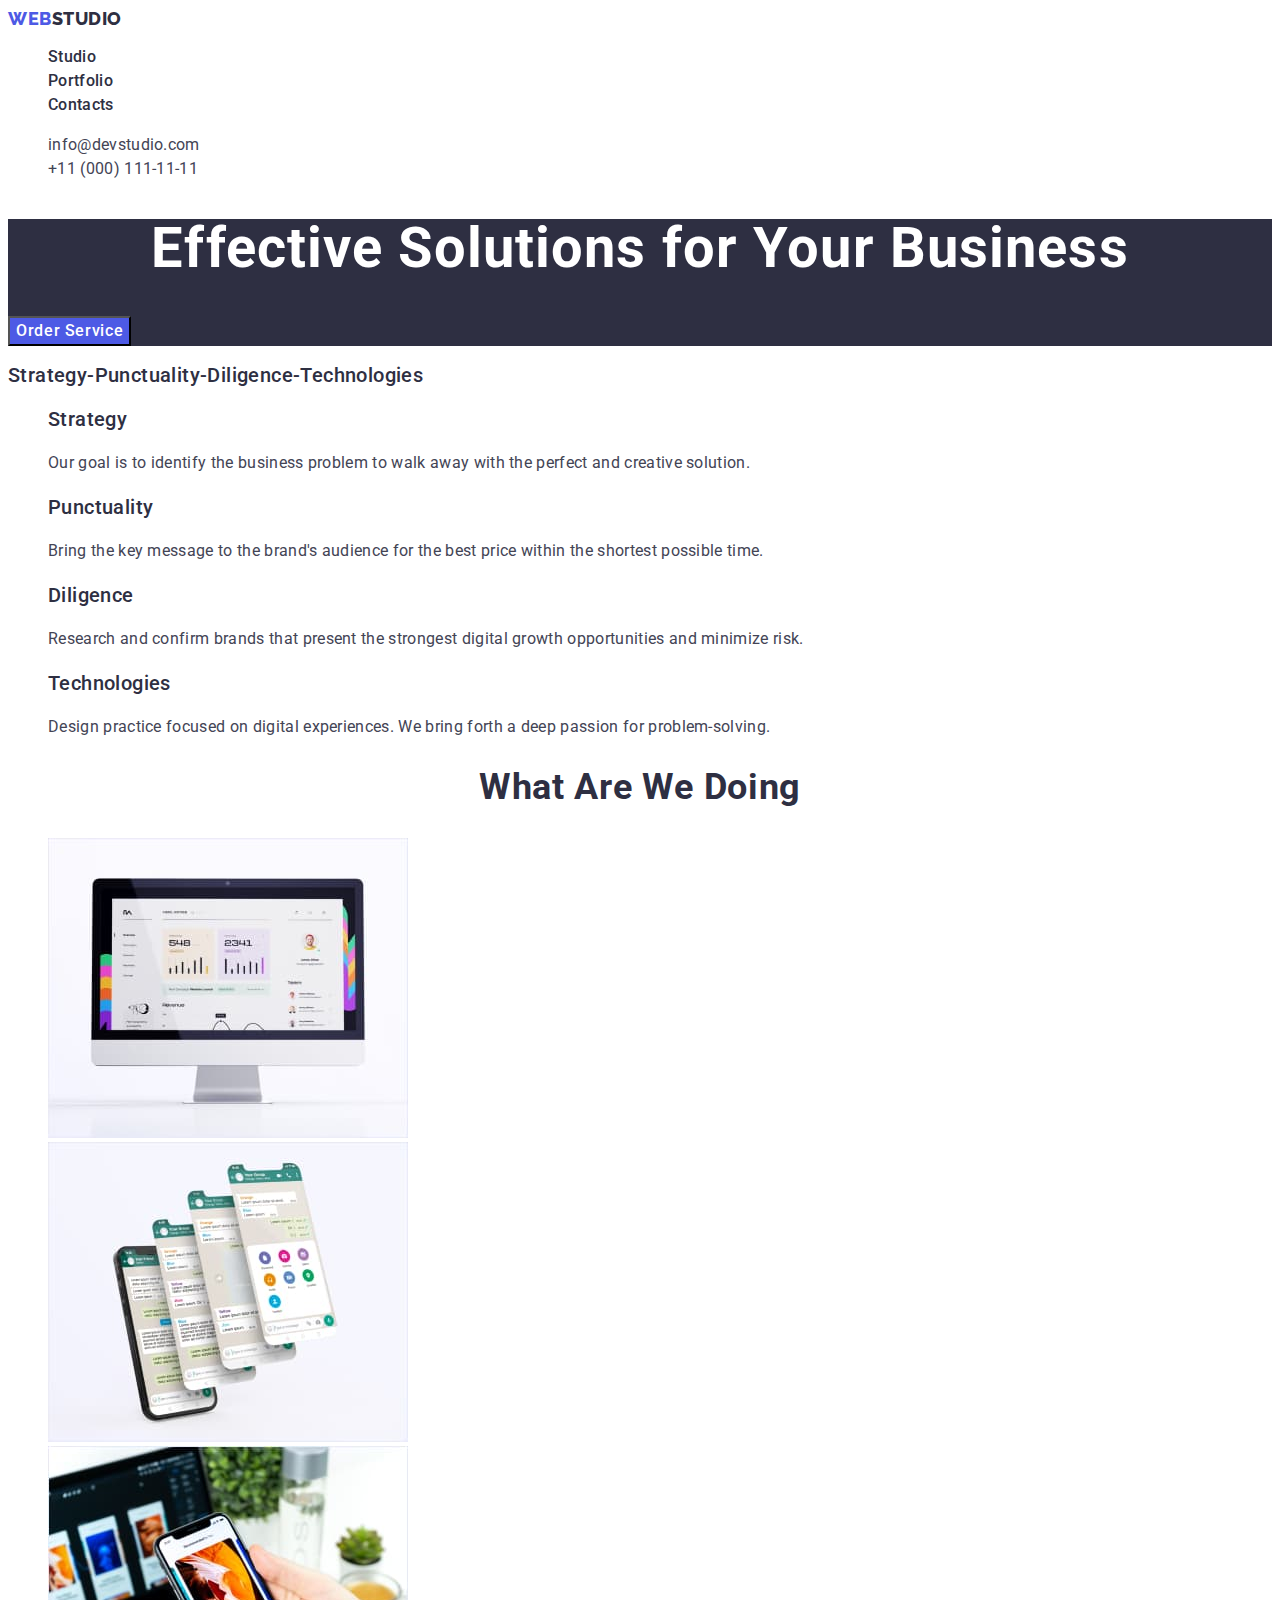
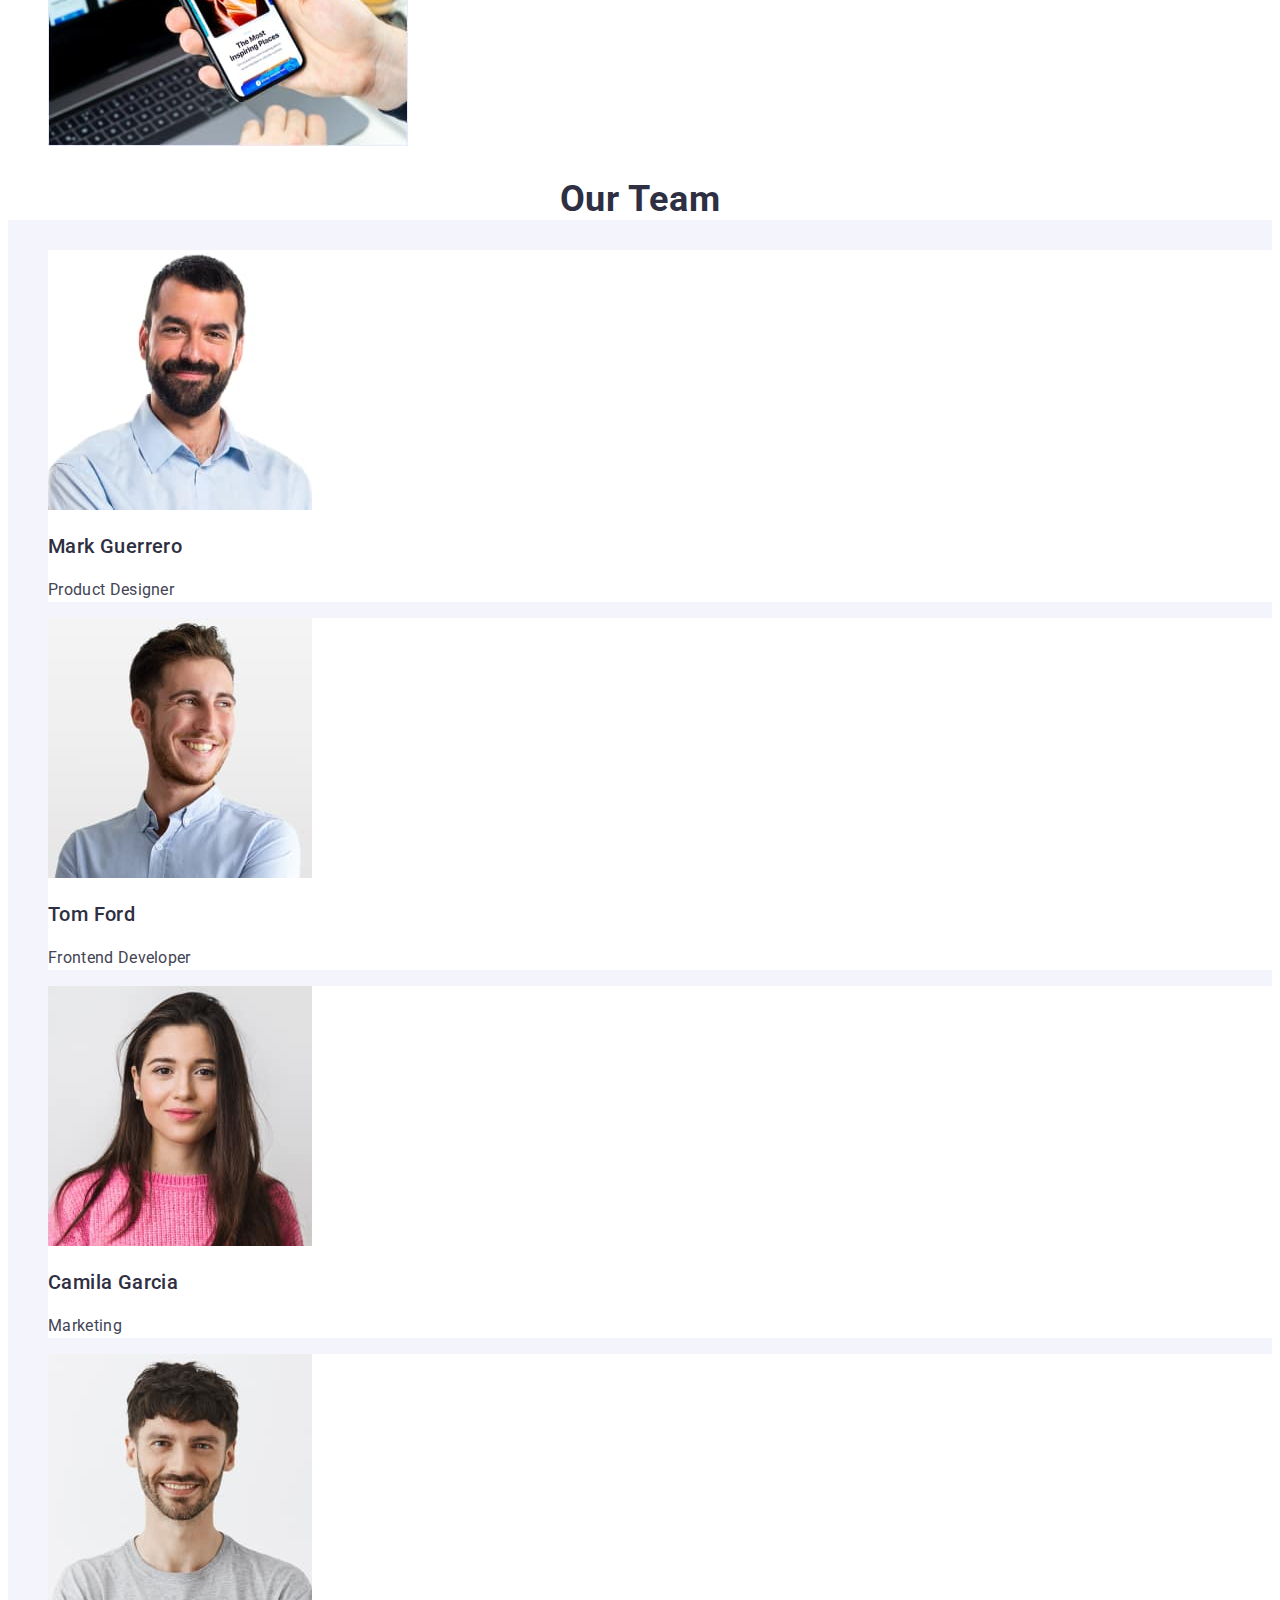
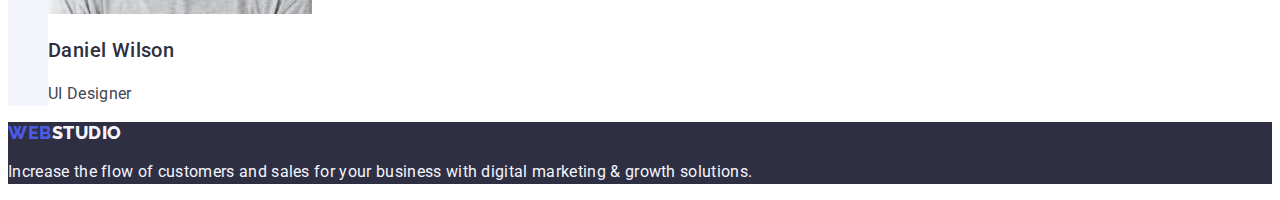
<file: index.html>
<!DOCTYPE html>
<html lang="en">
    <head>
    <meta charset="UTF-8">
    <meta name="viewport" content="width=device-width, initial-scale=1.0">    
    <link rel="preconnect" href="https://fonts.googleapis.com">
    <link rel="preconnect" href="https://fonts.gstatic.com" crossorigin>
    <link href="https://fonts.googleapis.com/css2?family=Raleway:wght@700&family=Roboto:wght@400;500;700;900&display=swap" rel="stylesheet">
    <link rel="stylesheet" href="./css/styles.css">
    <title>Studio</title>
    </head>
    <body>
         <!--Antetul paginii-Top Line-->
            <header>
                <!--Navbar Section-->
                <nav class="list">
                <a href="./index.html" class="link logo-header">Web<span class="logo-studio">Studio</span></a>
                    <ul class="list">
                        <li><a href="./index.html" class="link navbar-studio">Studio</a></li>
                        <li><a href="./portfolio.html" class="link navbar-studio">Portfolio</a></li>
                        <li><a href="" class="link navbar-studio">Contacts</a></li>
                    </ul>                    
                </nav>
               <address class="list address-list">
                <ul class="list">
                    <li><a href="mailto:info@devstudio.com" class="link address-contacts">info@devstudio.com</a></li>
                    <li><a href="tel:+110001111111" class="link address-contacts" >+11 (000) 111-11-11</a></li>
                </ul>
                 </address>
            </header>

            <!--Continutul unic al paginii-->
            <main>
                <!--Hero Section -Section 1-->
                <section class="section-one">
                    <h1 class="hero-section-title">Effective Solutions for Your Business</h1>
                    <button type="button" class="order-service-button">Order Service</button>
                </section>
                <!--Section 2 Strategy-Punctuality-Diligence-Technologies-->
                <section class="list">
                    <h2 class="section-two-titles">Strategy-Punctuality-Diligence-Technologies</h2>
                    <ul class="list">
                        <li>
                            <h3 class="section-two-titles">Strategy</h3>
                            <p class="section-two-index-paragraph">Our goal is to identify the business problem to walk away with the perfect and creative solution.</p>
                        </li>
                        <li>
                            <h3 class="section-two-titles">Punctuality</h3>
                            <p class="section-two-index-paragraph">Bring the key message to the brand's audience for the best price within the shortest possible time.</p>
                        </li>
                       <li>
                        <h3 class="section-two-titles">Diligence</h3>
                        <p class="section-two-index-paragraph">Research and confirm brands that present the strongest digital growth opportunities and minimize risk.</p>
                       </li>
                        <li>
                            <h3 class="section-two-titles">Technologies</h3>
                            <p class="section-two-index-paragraph">Design practice focused on digital experiences. We bring forth a deep passion for problem-solving.</p>
                        </li>                       
                    </ul>
                </section>
                  <!--Section 3-What Are We Doing-->
                  <section class="list">
                    <h2 class="three-section-title">What are we doing</h2>
                    <!--What Are We Doing Images-->                
                        <ul class="list">
                        <li><img src="./images/image1.jpg" alt="PC Desktop" width="360"></li>
                        <li><img src="./images/image2.jpg" alt="Multiplied Display's Phone" width="360"></li>
                        <li><img src="./images/image3.jpg" alt="A Laptop and Smartphone" width="360"></li>
                        </ul>
                  </section>
                  <!--Section 4-Our Team-->
                  <section class="list section-four-our-team">
                  <h2 class="four-section-title">Our Team</h2>
                        <ul class="list">
                       <li class="our-team-img"><img src="./images/mark-guerrero.jpg" alt="Mark Guerrero Product Designer" width="264">
                            <h3 class="our-team-names">Mark Guerrero</h3>
                            <p class="section-two-index-paragraph">Product Designer</p>
                        </li>                    
                        <li class="our-team-img"><img src="./images/tom-ford.jpg" alt="Tom Ford Frontend Developer" width="264">
                            <h3 class="our-team-names">Tom Ford</h3>
                            <p class="section-two-index-paragraph">Frontend Developer</p>
                        </li>                       
                        <li class="our-team-img"><img src="./images/camila-garcia.jpg" alt="Camila Garcia Marketing" width="264">
                            <h3 class="our-team-names">Camila Garcia</h3>
                            <p class="section-two-index-paragraph">Marketing</p>
                        </li>
                        <li class="our-team-img"><img src="./images/daniel-wilson.jpg" alt="Daniel Wilson UI Designer" width="264">
                            <h3 class="our-team-names">Daniel Wilson</h3>
                            <p class="section-two-index-paragraph">UI Designer</p>   
                        </li>                        
                        </ul>
                    </section>
            </main>
            <!--Subsolul Paginii-->
            <footer class="general-footer">
                <a href="./index.html" class="logo-of-footer link">Web<span class="studio-span">Studio</span></a>
                <p class="footer-paragraph">Increase the flow of customers and sales for your business with digital marketing & growth solutions.</p>
            </footer>
    </body>
</html>
</file>
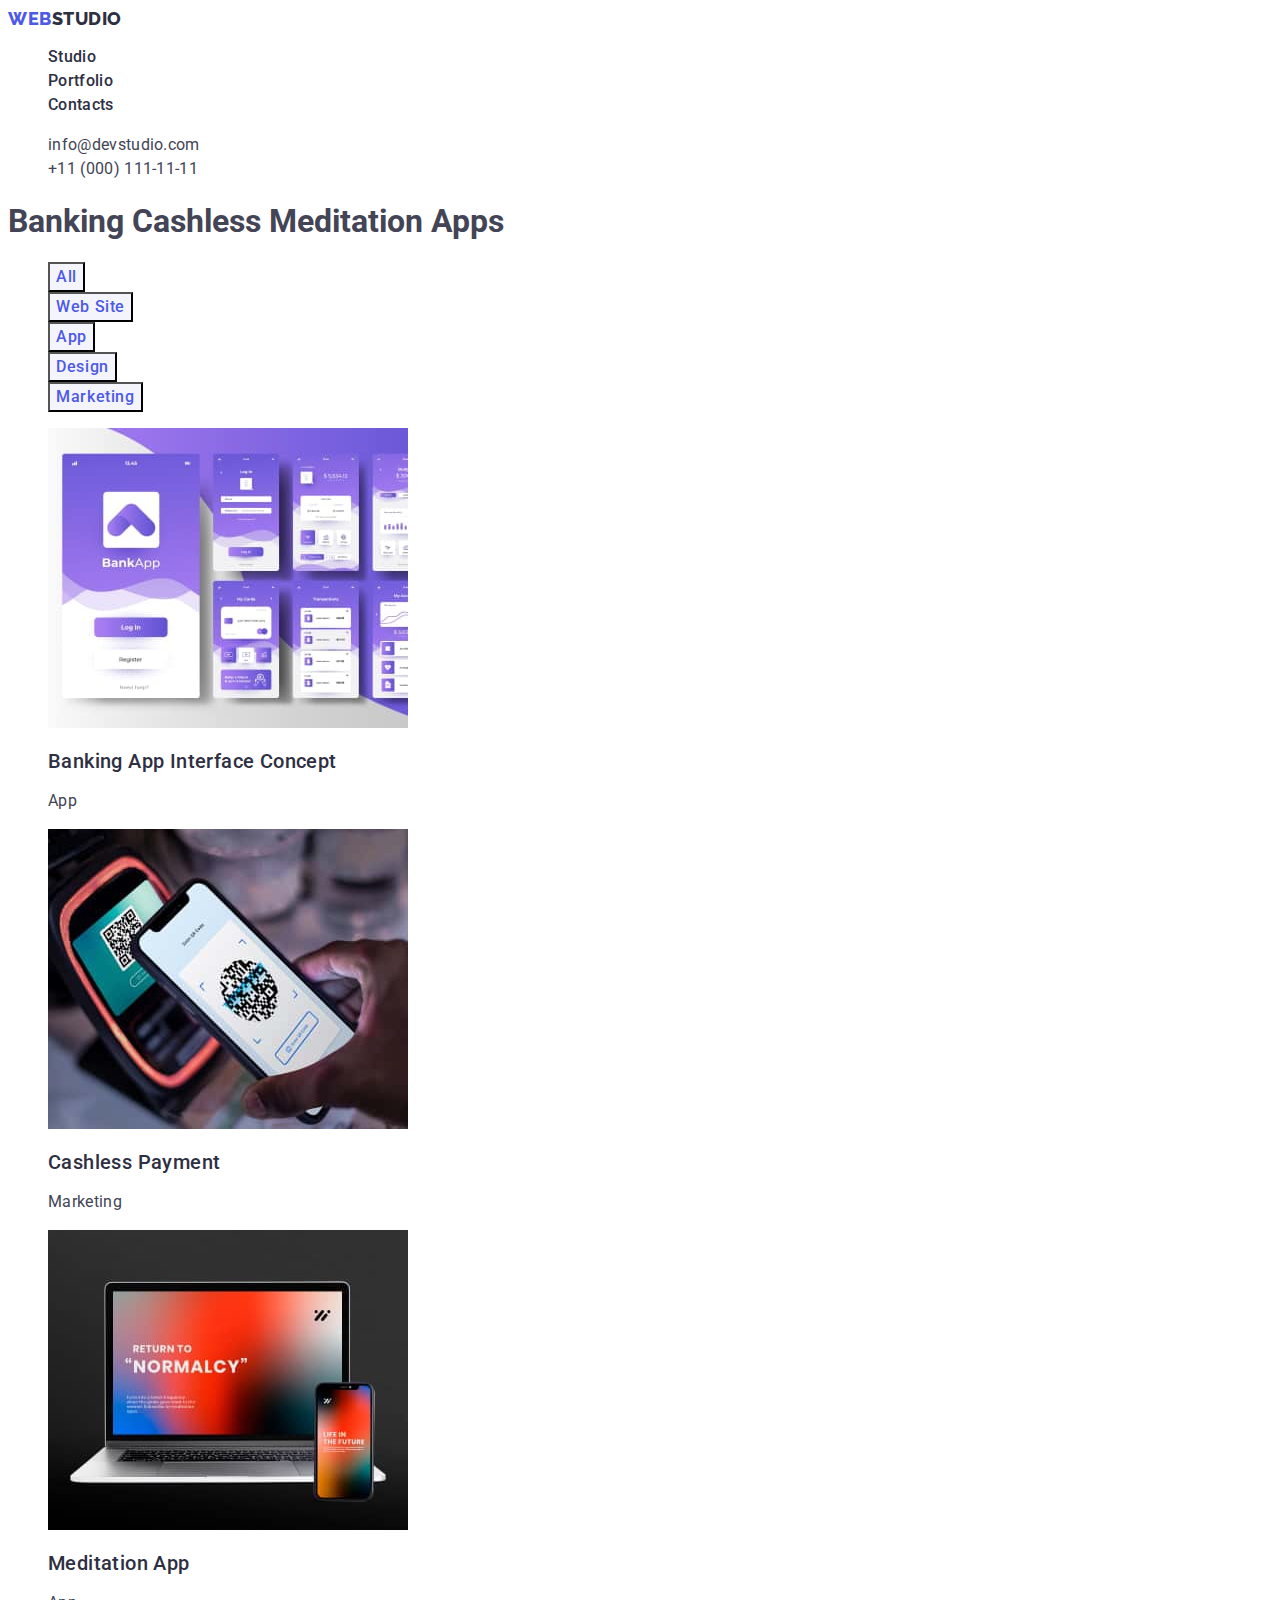
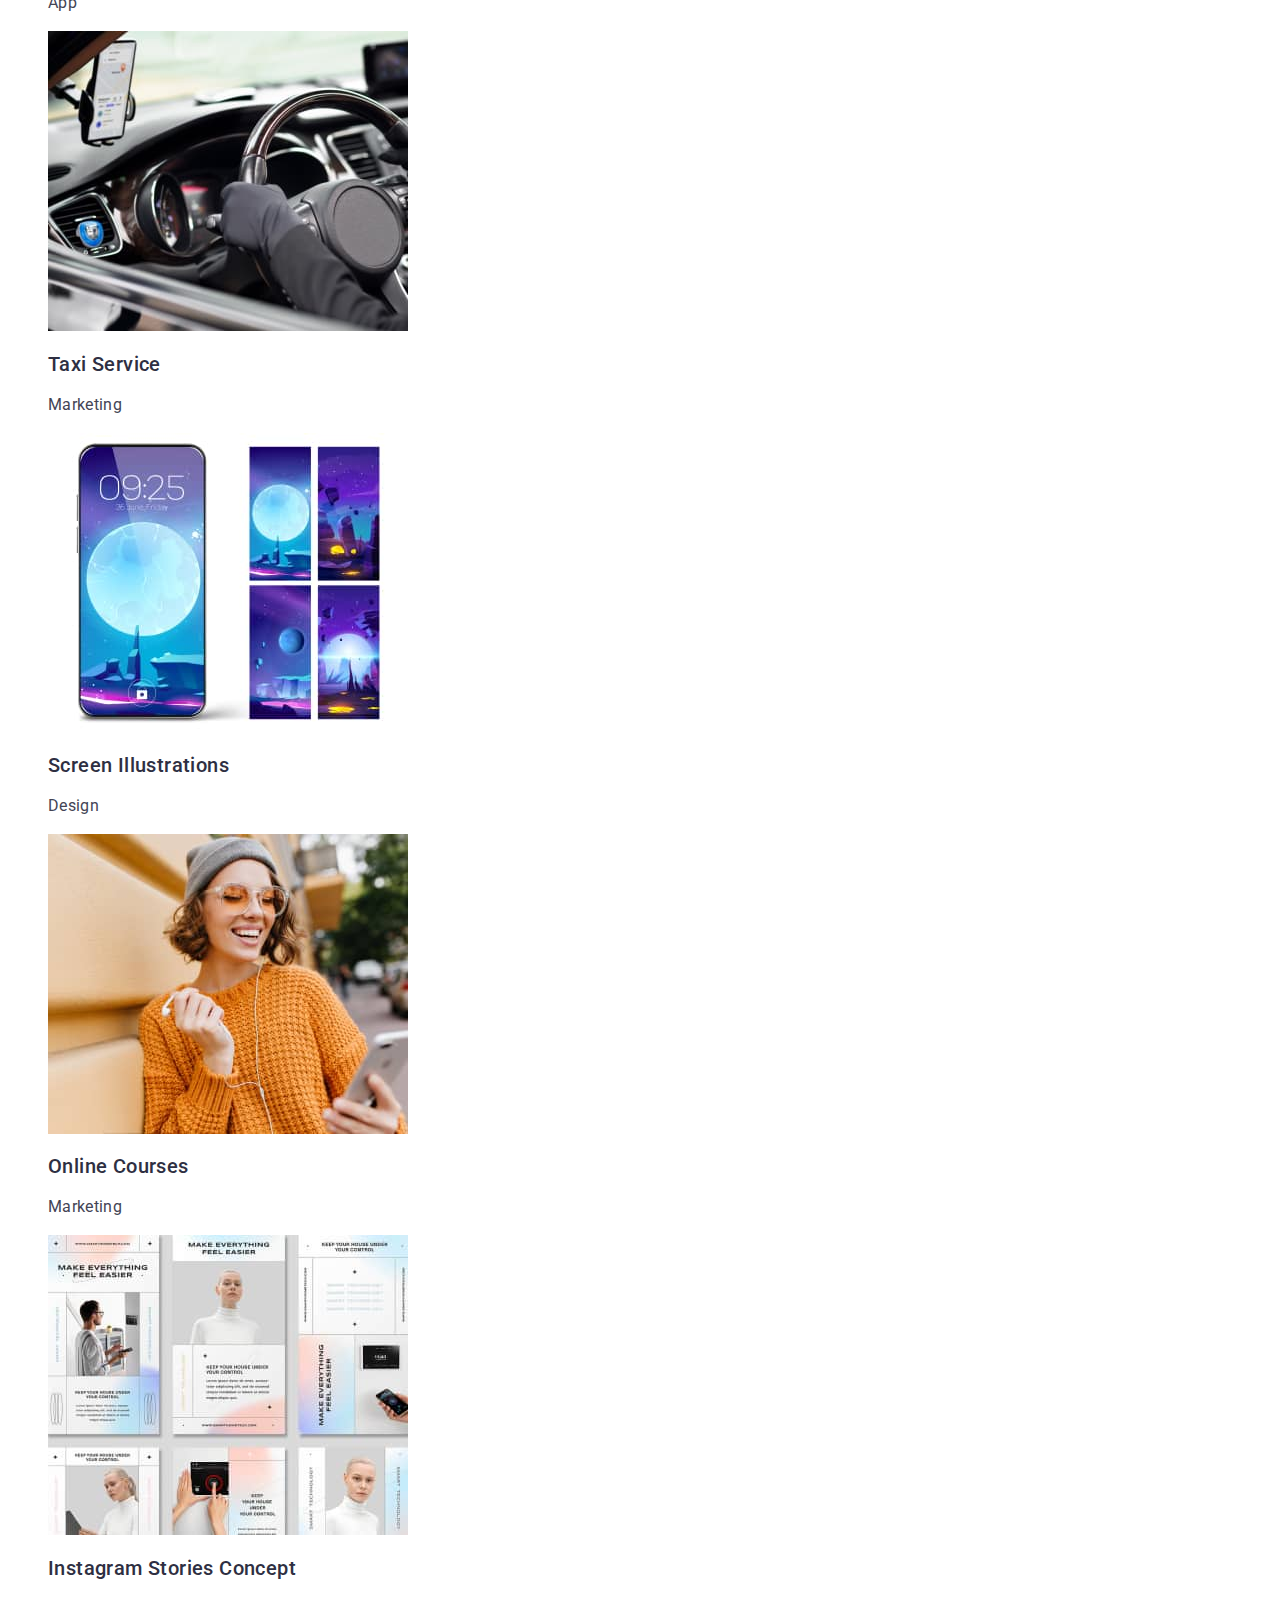
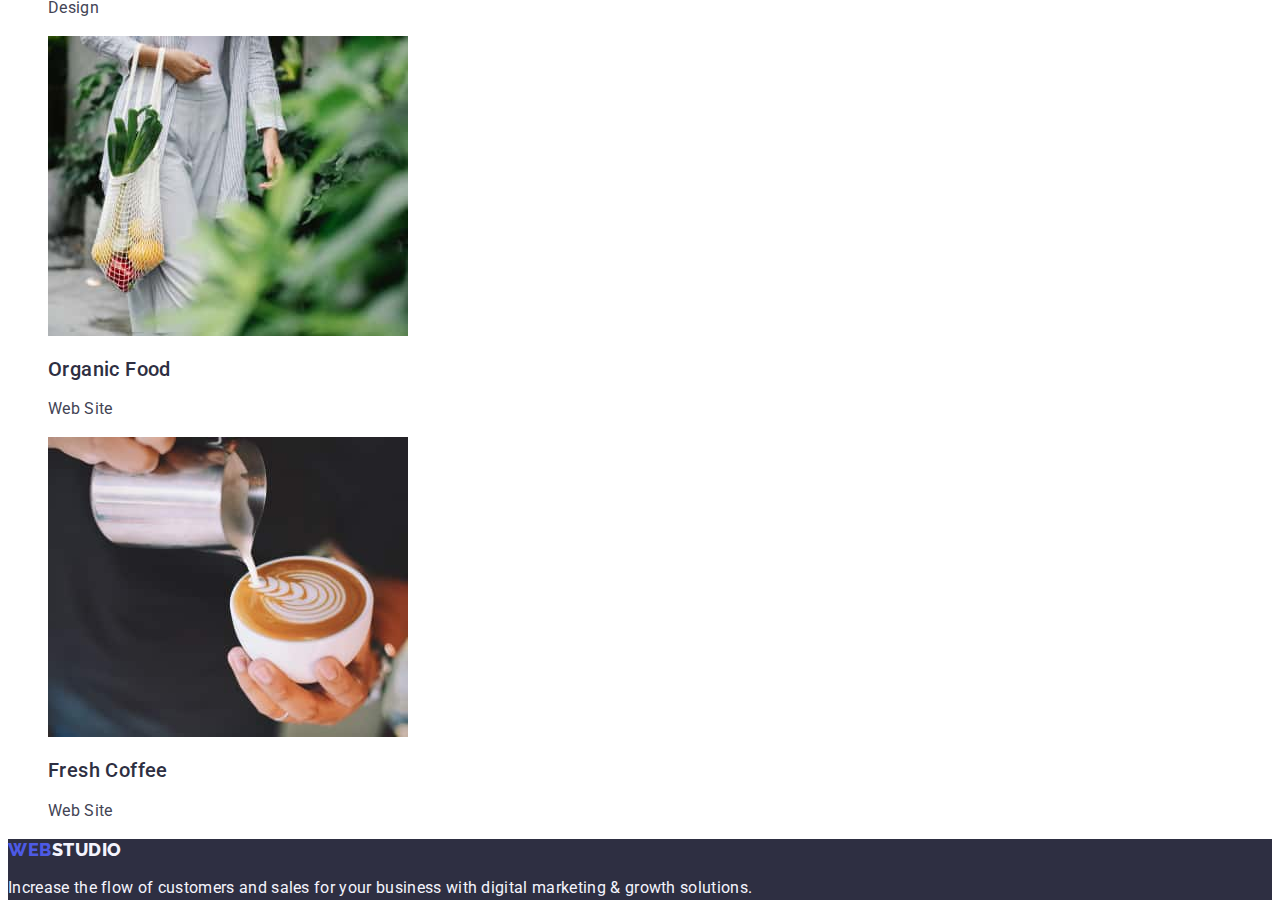
<file: portfolio.html>
<!DOCTYPE html>
<html lang="en">
<head>
    <meta charset="UTF-8">
    <meta name="viewport" content="width=device-width, initial-scale=1.0">    
    <link rel="preconnect" href="https://fonts.googleapis.com">
    <link rel="preconnect" href="https://fonts.gstatic.com" crossorigin>
    <link href="https://fonts.googleapis.com/css2?family=Raleway:wght@700&family=Roboto:wght@400;500;700;900&display=swap" rel="stylesheet">
    <link rel="stylesheet" href="./css/styles.css">
    <title>Portfolio</title>
</head>
<body>
    <!--Antetul paginii Portfolio-->
    <header>
        <!--Navbar Section-->
        <nav class="list">
        <a href="./index.html" class="link logo-header">Web<span class="logo-studio">Studio</span></a>
            <ul class="list">
                <li><a href="./index.html" class="link navbar-studio">Studio</a></li>
                <li><a href="./portfolio.html" class="link navbar-studio">Portfolio</a></li>
                <li><a href="" class="link navbar-studio">Contacts</a></li>
            </ul>                    
        </nav>
       <address class="list address-list">
        <ul class="list">
            <li><a href="mailto:info@devstudio.com" class="link address-contacts">info@devstudio.com</a></li>
            <li><a href="tel:+110001111111" class="link address-contacts" >+11 (000) 111-11-11</a></li>
        </ul>
         </address>
    </header>
    <!--Continutul unic al paginii Portfolio-->
    <main>
        <!--Sectiuni-->
        <section class="list-style">
        <h1>Banking Cashless Meditation Apps</h1>
        <!--Filters Section-->
            <!--Butoane-->
            <ul class="list">
                <li> <button type="button" class="all-filter-button ">All</button></li>
                <li> <button type="button" class="all-filter-button">Web Site</button></li>
                <li> <button type="button" class="all-filter-button">App</button></li>
                <li> <button type="button" class="all-filter-button">Design</button></li>
                <li> <button type="button" class="all-filter-button">Marketing</button></li>                
        <!--Row 1 Section with Banking-Cashless-Meditation App-->
            </ul>

            <ul class="list">
                <li> <a href="" class="link">
                    <img src="./images/banking-app.jpg" alt="Bank's App Interface" width="360">
                    <h2 class="portfolio-titles">Banking App Interface Concept</h2>
                    <p class="portfolio-pharagraphs">App</p>
                    </a>
                </li>
                <li> <a href="" class="link">
                    <img src="./images/cashless-payment.jpg" alt="Paying by phone" width="360">
                    <h2 class="portfolio-titles">Cashless Payment</h2>
                    <p class="portfolio-pharagraphs">Marketing</p>
                    </a>
                </li>
                <li> <a href="" class="link">
                    <img src="./images/meditation-app.jpg" alt="Laptop and phone with a meditation app" width="360">
                    <h2 class="portfolio-titles">Meditation App</h2>
                    <p class="portfolio-pharagraphs">App</p>
                    </a>
                </li>
        <!--Row 2 Section with Taxi-Scren Ilustration-Online Courses-->
                <li><a href="" class="link">
                    <img src="./images/taxi-service.jpg" alt="Taxi Services App " width="360">
                    <h2 class="portfolio-titles">Taxi Service</h2>
                    <p class="portfolio-pharagraphs">Marketing</p>
                    </a>
                </li>
                <li> <a href="" class="link">
                    <img src="./images/screen-illustration.jpg" alt="Different themes of phone's screen" width="360">
                    <h2 class="portfolio-titles">Screen Illustrations</h2>
                    <p class="portfolio-pharagraphs">Design</p>
                    </a>
                </li>
                <li><a href="" class="link">
                    <img src="./images/online-courses.jpg" alt="Girl at online course" width="360">
                    <h2 class="portfolio-titles">Online Courses</h2>
                    <p class="portfolio-pharagraphs">Marketing</p>
                    </a>
                </li>
            <!--Row 3 Section with Instagram food-Organic Food and Fresh Coffee-->
                <li><a href="" class="link">
                    <img src="./images/instagram-stories.jpg" alt="Man or woman using the technology" width="360">
                    <h2 class="portfolio-titles">Instagram Stories Concept</h2>
                    <p class="portfolio-pharagraphs">Design</p>
                    </a>
                </li>
                <li> <a href="" class="link">
                    <img src="./images/organic-food.jpg" alt="Bag with fresh vegetables" width="360">
                    <h2 class="portfolio-titles">Organic Food</h2>
                    <p class="portfolio-pharagraphs">Web Site</p>
                    </a>
                </li>
                <li><a href="" class="link">
                    <img src="./images/fresh-coffee.jpg" alt="A cup of coffe made by barista" width="360">
                    <h2 class="portfolio-titles">Fresh Coffee</h2>
                    <p class="portfolio-pharagraphs">Web Site</p>
                    </a>
                </li>
            </ul>
        </section>
    </main>
    <!--Footerul Paginii Portfolio-->
    <footer class="general-footer">
        <a href="./index.html" class="logo-of-footer link">Web<span class="studio-span">Studio</span></a>
        <p class="footer-paragraph">Increase the flow of customers and sales for your business with digital marketing & growth solutions.</p>
    </footer>    
</body>
</html>
</file>
<file: css/styles.css>
:root {
    --white-color: #FFFFFF;
    --navy-color: #2E2F42;
    --iris-color: #4D5AE5;
    --ocean-color: #404bbf;
    --cloud-color: #F4F4FD;
    --background-color: #FFFFFFFF;
    --slate-color : #434455;
        }
/*Global Styles*/
body {
    font-family: 'Roboto', sans-serif;
    color:  #434455;
    background-color:var(--background-color);
}
.link {
    text-decoration: none;
  }
  .list {
    list-style: none;
  }
/*Classes*/
/*Link Clases*/
.navbar-studio {
    text-decoration: none;
    font-family: Roboto;
    font-size: 16px;
    font-weight: 500;
    line-height: 1.5; /* 150% */
    letter-spacing: 0.32px;
    color: var(--navy-color);
}
.navbar-studio:hover, .navbar-studio:focus{
    color: var(--ocean-color);
}
.logo-header {
    text-decoration: none;
    font-family: 'Raleway',sans-serif;
    color:var(--iris-color);
    font-weight: 800;
    font-size: 18px;
    line-height: 1.17;
    letter-spacing: 0.54px;
    text-transform: uppercase;
}
.logo-header:hover, .logo-header:focus {
    color: var(--ocean-color);
}
.logo-studio {
    color: var(--navy-color);
    font-family: Raleway;
    font-size: 18px;
    font-style: normal;
    font-weight: 800;
    line-height: 1.17; /* 116.667% */
    letter-spacing: 0.54px;
    text-transform: uppercase;
}
.general-footer {
background-color: var(--navy-color);
}
.logo-of-footer {
    text-decoration: none;
    font-family: 'Raleway',sans-serif;
    color:var(--iris-color);
    font-weight: 800;
    font-size: 18px;
    letter-spacing: 0.54px;
    line-height: 1.17;
    text-transform: uppercase;
    background-color: var(--navy-color);
}
.studio-span {
color: var(--cloud-color);
font-family: Raleway;
font-size: 18px;
font-weight: 800;
line-height: 1.16;
letter-spacing: 0.54px;
text-transform: uppercase;
}
.address-list {
    font-style: normal; 
}
.address-contacts {
    text-decoration: none;
    color: var(--slate-color);
    font-weight: 400;
    font-size: 16px;
    line-height: 1.5;
    letter-spacing: 0.32px;
    font-style: normal;
}
.address-contacts:hover, .address-contacts:focus {
    color: var(--ocean-color);
}
/*Buttons*/
/*Index buttons*/
.order-service-button {
    background-color: var(--iris-color);
    color:var(--white-color);
    font-weight: 500;
    font-size: 16px;
    font-family:'Roboto',sans-serif;
    line-height: 1.5;
    letter-spacing: 0.64px;
    }
.order-service-button:hover, .order-service-button:focus{
color: var(--white-color);
background-color: var(--ocean-color);
cursor: pointer;
}
/* Portfolio buttons*/
.all-filter-button {
    font-family: 'Roboto',sans-serif;
    background-color: var(--cloud-color);
    color: var(--iris-color);
    font-weight: 500;
    font-size: 16px;
    text-align: center;
    line-height: 1.5;
    letter-spacing: 0.64px;
   }
.all-filter-button:hover, .all-filter-button:focus {
    color: var(--white-color);
    cursor: pointer;
    background-color: var(--ocean-color);
}
.all-fb {
    color: var(--iris-color);
    background-color: var(--cloud-color);
}
.links-portfolio {
 text-decoration: none;
 color: var(--navy-color);
 font-weight: 500;
 font-size: 20px;
}
.links-portfolio:hover, .links-portfolio:focus {
    color: var(--ocean-color);
}
/* Titles Styles*/
.hero-section-title {
    background-color:var(--navy-color);
    color: var(--white-color);
    font-size: 56px;
    font-weight: 700;
    line-height: 1.07;
    text-align: center;
    letter-spacing: 1.12px;
    }
    /*What are we doing */
.three-section-title {
    font-weight: 700;
    font-size: 36px;
    color:var(--navy-color);
    line-height: 1.11;
    letter-spacing: 0.72px;
    text-transform: capitalize;
    text-align: center;
} 
.section-one {
    background-color: var(--navy-color);
}
/* Strategy-Punctuality...*/
.section-two-titles {
    color: var(--navy-color);
    font-weight: 500;
    font-size: 20px;
    line-height: 1.2;
    letter-spacing: 0.4px;
    font-style: normal;
}
/*Our Team Title*/
.four-section-title {
    text-align: center;
    color: var(--navy-color);
    font-weight: 700;
    font-size: 36px;
    font-style: normal;
    line-height: 1.11;
    letter-spacing: 0.72px;
    text-transform: capitalize;
    background-color: var(--background-color);
}
.section-four-element {
    background-color: var(--background-color);
}

.our-team-names {
    color: var(--navy-color);
    font-weight: 500;
    font-size: 20px;
    line-height: 1.2;
    letter-spacing: 0.4px;
    background-color: var(--background-color);
}
.our-team-img {
    background-color: var(--background-color);
}
.portfolio-titles {
    font-size: 20px;
    font-style: normal;
    font-weight: 500;
    line-height: 1.2;
    letter-spacing: 0.4px;
    color: var(--navy-color);
}
/*Paragraph Syles*/
.footer-paragraph {
    color: #F4F4FD;
    font-weight: 400;
    font-size: 16px;
    font-style: normal;
    line-height: 1.5;
    letter-spacing: 0.32px;
    background-color: var(--navy-color);
}
.section-two-index-paragraph {
    font-weight: 400;
    font-style: normal;
    font-size: 16px;
    line-height: 1.5;
    letter-spacing: 0.32px;
}
.portfolio-pharagraphs {
    font-size: 16px;
    font-style: normal;
    font-weight: 400;
    line-height: 1.5;
    letter-spacing: 0.32px;
    color: var(--slate-color);
}
.section-four-our-team {
    background-color: var(--cloud-color);
}
</file>
